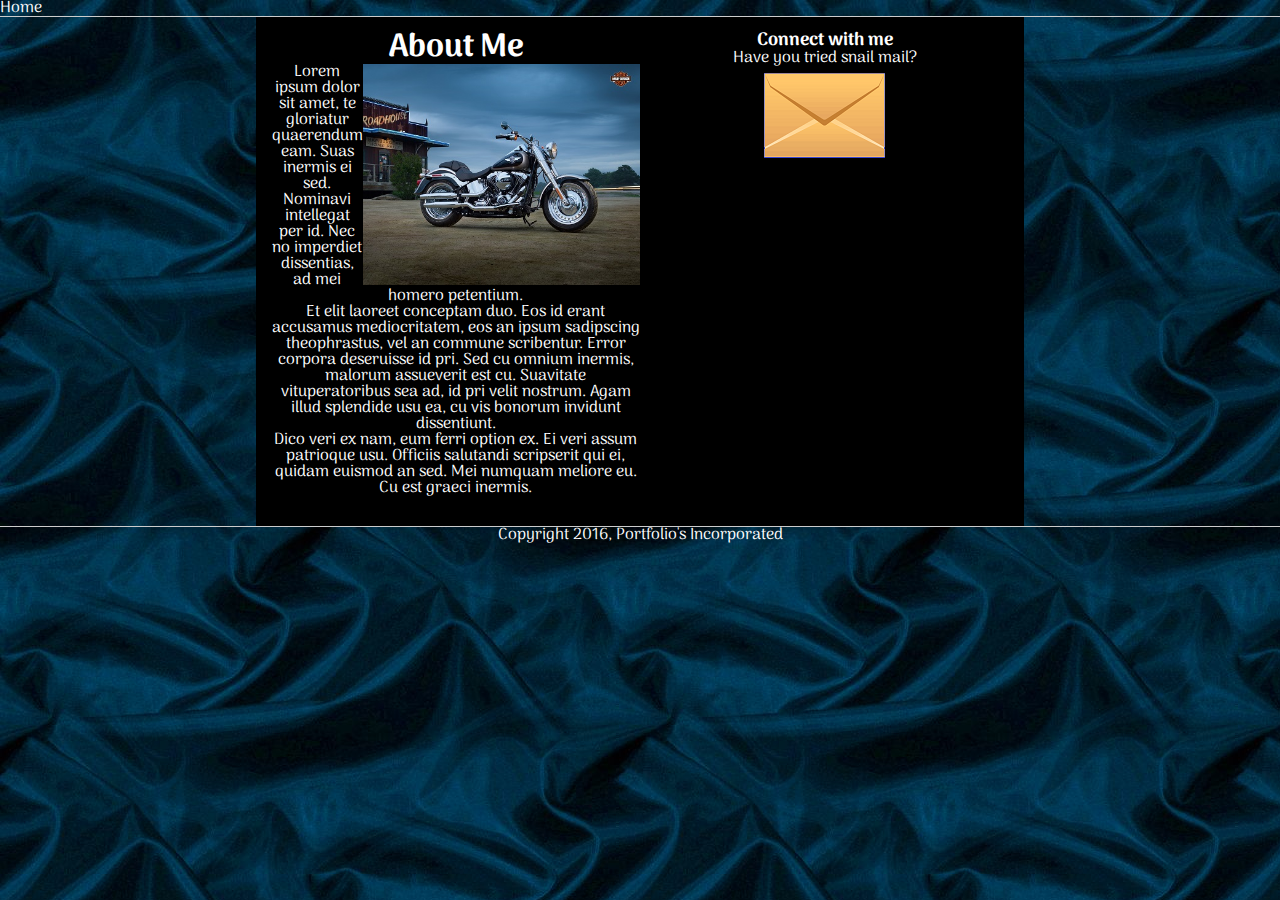
<file: part2/index.html>
<!DOCTYPE html>
<html lang="en">
	<head>
		<meta charset="UTF-8">
		<meta name="description" content="This page shows how you can use media queries!">		
		<!-- a viewport would be nice -->		
		<title>My Portfolio</title>

    <!-- Stylesheets -->
    <link href="https://fonts.googleapis.com/css?family=Arima+Madurai" rel="stylesheet">
    <link rel="stylesheet" href="assets/css/reset.css">
		<link rel="stylesheet" href="assets/css/style.css">
	</head>
	<body>
		<div class="container">
			<header>
				<nav><a href="#">Home</a></nav>
			</header>
			<div class="content-wrapper clearfix">
				<section class="about-me">
					<h1>About Me</h1>
					<article>
						<img src="assets/images/harley.jpg">
						<p>Lorem ipsum dolor sit amet, te gloriatur quaerendum eam. Suas inermis ei sed. Nominavi intellegat per id. Nec no imperdiet dissentias, ad mei homero petentium.
						</p>
						<p>
						Et elit laoreet conceptam duo. Eos id erant accusamus mediocritatem, eos an ipsum sadipscing theophrastus, vel an commune scribentur. Error corpora deseruisse id pri. Sed cu omnium inermis, malorum assueverit est cu. Suavitate vituperatoribus sea ad, id pri velit nostrum. Agam illud splendide usu ea, cu vis bonorum invidunt dissentiunt.
						</p>
						<p>
						Dico veri ex nam, eum ferri option ex. Ei veri assum patrioque usu. Officiis salutandi scripserit qui ei, quidam euismod an sed. Mei numquam meliore eu. Cu est graeci inermis.
						</p>
					</article>
				</section>

				<aside class="connect">
					<h2>Connect with me</h2>
					<p>Have you tried snail mail?<br>
						<img src="assets/images/envelope.png" alt="Image of an envelope"></p>
				</aside>
			</div><!-- end content-wrapper -->
			<footer>Copyright 2016, Portfolio's Incorporated</footer>
		</div><!-- end container -->
	</body>
</html>
</file>
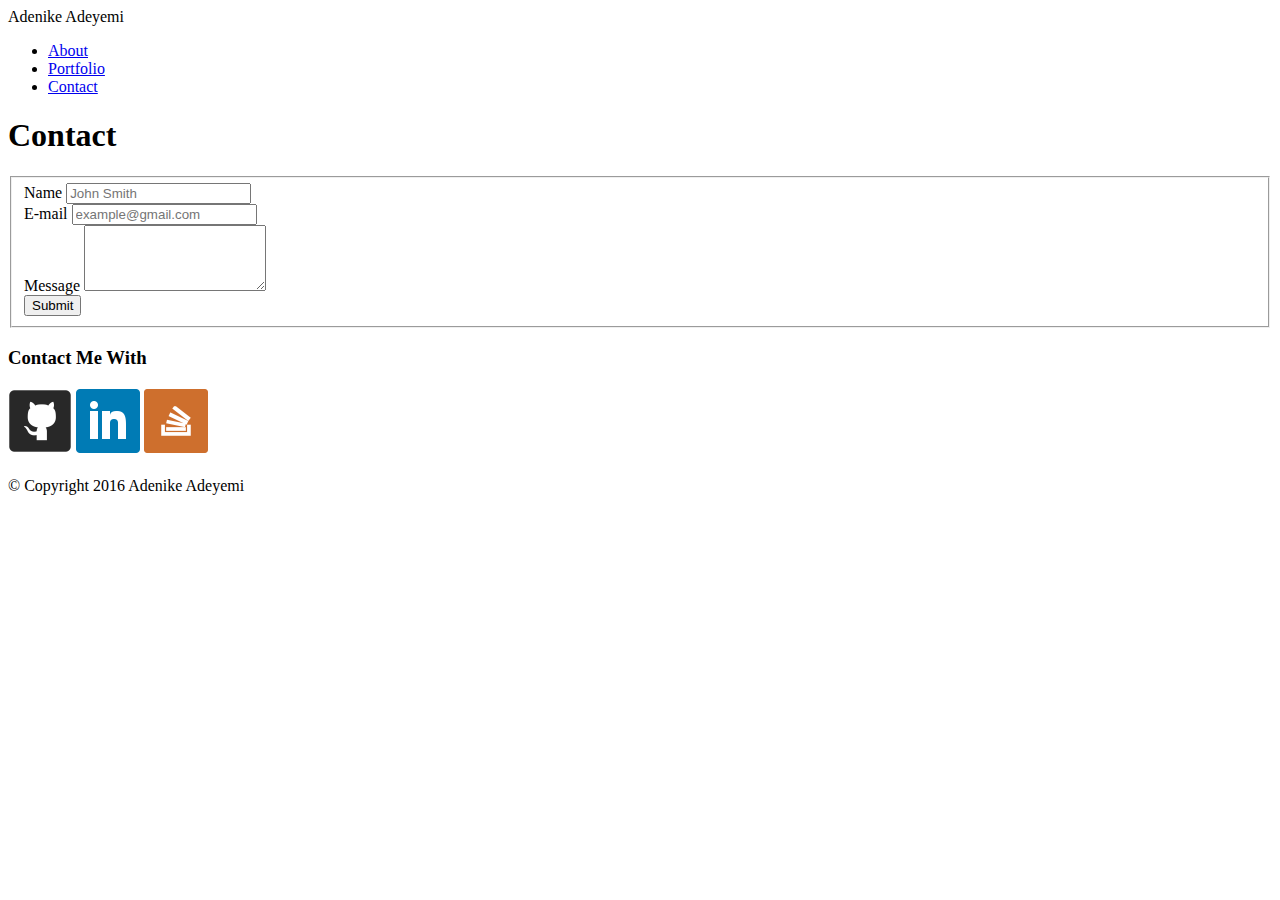
<file: part1/contact.html>
<!DOCTYPE html>
<html lang="en">
<head>
	<!-- meta tags -->
	<meta charset="utf-8">
    <meta http-equiv="X-UA-Compatible" content="IE=edge">
    <meta name="viewport" content="width=device-width, initial-scale=1">

    <!--title -->
	<title>Contact|Adenike</title>

	<!-- boot straping-->
	<link rel="stylesheet" href="https://maxcdn.bootstrapcdn.com/bootstrap/3.3.6/css/bootstrap.min.css" integrity="sha384-1q8mTJOASx8j1Au+a5WDVnPi2lkFfwwEAa8hDDdjZlpLegxhjVME1fgjWPGmkzs7" crossorigin="anonymous">

	<!--boot strap themes-->
	<link rel="stylesheet" type="text/css" href="https://bootswatch.com/darkly/bootstrap.min.css">

	<!-- my css-->
	
</head>
<body>
	<!-- Header -->
	<header>
		<!-- nav bar -->
		<nav class="navbar navbar-default">
			<div class="container">
				<div class="navbar-header">
					<div class="navbar-brand">Adenike Adeyemi</div>
				</div>
				<ul class="nav navbar-nav navbar-right">
					<li><a href="index.html">About</a></li>
					<li><a href="portfolio.html">Portfolio</a></li>
					<li><a href="contact.html">Contact</a></li>
				</ul>
			</div><!--container-->
		</nav> <!-- end of nav bar -->
	</header>
	<!-- Content -->
	
	<div class="container">	
		<div class="row">
			<div class="col-md-8 clearfix well">
				<div class="page-header">	
					<h1 class="sub-header">Contact</h1>
				</div>
			
				<form class="form-horizontal">
					<fieldset>
						<div class="form-group">
							<label>Name</label>
							<input class="form-control" type="text" name="name" placeholder="John Smith">
						</div>

						<div class="form-group">
							<label>E-mail</label>
							<input class="form-control" type="email" name="email"  placeholder="example@gmail.com">
						</div>

						<div class="form-group">
							<label>Message</label>
							<textarea class="form-control" rows="4"></textarea>
						</div>

						<div class="form-group">
							<input class="btn btn-primary" type="submit" name="Submit">
						</div> 
					</fieldset>
				</form>
			</div>	<!-- content column -->	
				
			<!--aside-->
			<div class="col-md-4">
				<div class="panel panel-default">
					<div class="panel-heading">
						<h3 class="panel-title">Contact Me With</h3>
					</div>
					
					<div class="text-center" style="margin:20px 0px"><!-- group of links -->
					<!-- Github link -->
						<a href="https://github.com/nikea1">
						<img src="assets/images/1466570767_29.png" alt="GitHub" height="64" width="64"></a>
						<!-- LinkedIn link -->
						<a href="https://www.linkedin.com/in/adenike-adeyemi-38809a117">
						<img src="assets/images/1466570776_square-linkedin.png" alt="LinkedIn" height="64" width="64"></a>				
						<!-- Stacked Overflow -->
						<a href="http://stackoverflow.com/users/6491566/nike-adeyemi">
						<img src="assets/images/1466570780_stackoverflow-square-social-media.png" alt="StackOverFlow" height="64" width="64"></a>
					</div><!--link container-->
				</div><!-- pannel container-->
			</div><!-- col -->
		</div><!-- row -->
	</div><!-- container -->
	<!-- footer -->
	<footer class="footer">
	<div class="navbar navbar-inverse">
		<div class="container">
			<p class="navbar-text text-center">&copy; Copyright 2016 Adenike Adeyemi</p>
		</div>
	</div>
	</footer>
</body>
</html>
</file>
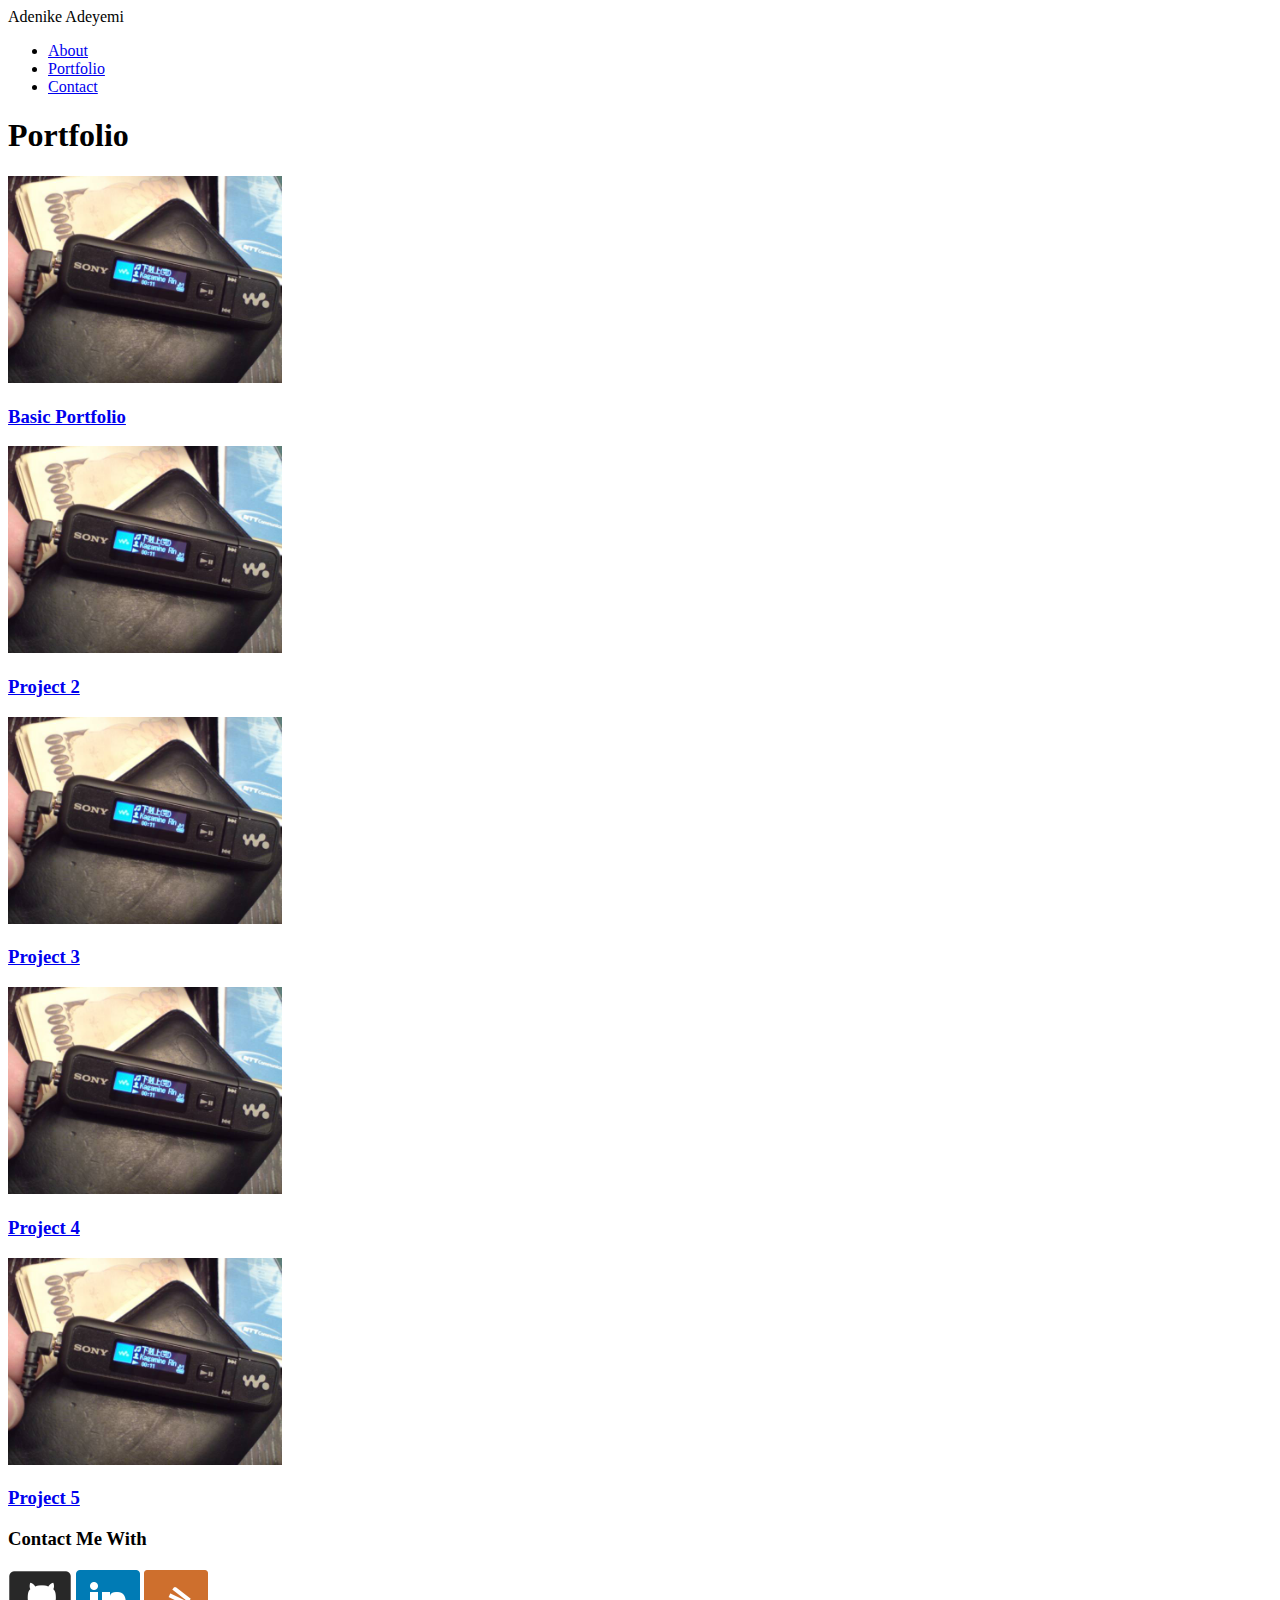
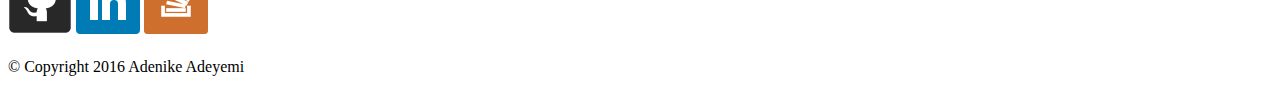
<file: part1/portfolio.html>
<!DOCTYPE html>
<html lang="en">
<head>
	<!-- meta tags -->
	<meta charset="utf-8">
    <meta http-equiv="X-UA-Compatible" content="IE=edge">
    <meta name="viewport" content="width=device-width, initial-scale=1">

    <!--title -->
	<title>Portfolio|Adenike Adeyemi</title>
	
	<!-- boot straping-->
	<link rel="stylesheet" href="https://maxcdn.bootstrapcdn.com/bootstrap/3.3.6/css/bootstrap.min.css" integrity="sha384-1q8mTJOASx8j1Au+a5WDVnPi2lkFfwwEAa8hDDdjZlpLegxhjVME1fgjWPGmkzs7" crossorigin="anonymous">

	<!--boot strap themes-->
	<link rel="stylesheet" type="text/css" href="https://bootswatch.com/darkly/bootstrap.min.css">

	<!-- my css-->
	
</head>
<body>
	<!-- Header -->
	<header>
		<!-- nav bar -->
		<nav class="navbar navbar-default">
			<div class="container">
				<div class="navbar-header">
					<div class="navbar-brand">Adenike Adeyemi</div>
				</div>
				<ul class="nav navbar-nav navbar-right">
					<li><a href="index.html">About</a></li>
					<li><a href="portfolio.html">Portfolio</a></li>
					<li><a href="contact.html">Contact</a></li>
				</ul>
			</div><!--container-->
		</nav> <!-- end of nav bar -->
	</header>


	<div class="container">
		<!-- Content -->
		<div class="row">
			<div class="col-md-8 clearfix well">
				<div class="page-header">
					<h1>Portfolio</h1>
				</div>
						
				<div class="row">	
					<div class="col-md-6">		
						<a class="project_link" href="https://peaceful-lowlands-90080.herokuapp.com">
							<img src="assets/images/technics-q-c-640-480-10.jpg" alt="temporary picture of project 1" height="207"  width="274">
							<h3>Basic Portfolio</h3>
						</a>
					</div>

					<div class="col-md-6">
						<a class="project_link2" href="#">
							<img src="assets/images/technics-q-c-640-480-10.jpg" alt="temporary picture of project 2" height="207" width="274">
							<h3>Project 2</h3>
						</a>
					</div>
				</div>

				<div class="row">
					<div class="col-md-6">
						<a class="project_link" href="#">
							<img src="assets/images/technics-q-c-640-480-10.jpg" alt="temporary picture of project 3" height="207" width="274">
							<h3>Project 3</h3>
						</a>
					</div>

					<div class="col-md-6">
						<a class="project_link2" href="#">
							<img src="assets/images/technics-q-c-640-480-10.jpg" alt="temporary picture of project 4" height="207" width="274">
							<h3>Project 4</h3>
						</a>
					</div>
				</div>

				<div class="row">
					<div class="col-md-6">
					<a class="project_link" href="#">
						<img src="assets/images/technics-q-c-640-480-10.jpg" alt="temporary picture of project 5" height="207" width="274">
						<h3>Project 5</h3>
					</a>
					</div>
				</div>
			</div><!-- content column -->
			<!--aside-->
			<div class="col-md-4">
				<div class="panel panel-default">
					<div class="panel-heading">
						<h3 class="panel-title">Contact Me With</h3>
					</div>
					
					<div class="text-center" style="margin:20px 0px"><!-- group of links -->
					<!-- Github link -->
						<a href="https://github.com/nikea1">
						<img src="assets/images/1466570767_29.png" alt="GitHub" height="64" width="64"></a>
						<!-- LinkedIn link -->
						<a href="https://www.linkedin.com/in/adenike-adeyemi-38809a117">
						<img src="assets/images/1466570776_square-linkedin.png" alt="LinkedIn" height="64" width="64"></a>				
						<!-- Stacked Overflow -->
						<a href="http://stackoverflow.com/users/6491566/nike-adeyemi">
						<img src="assets/images/1466570780_stackoverflow-square-social-media.png" alt="StackOverFlow" height="64" width="64"></a>
					</div><!--link container-->
				</div><!-- pannel container-->
			</div><!-- col -->
		</div><!-- row -->
	</div><!-- container -->
	<!-- footer -->
	<footer class="footer">
	<div class="navbar navbar-inverse ">
		<div class="container">
			<p class="navbar-text text-center">&copy; Copyright 2016 Adenike Adeyemi</p>
		</div>
	</div>
	</footer>
</body>
</html>
</file>
<file: part2/assets/css/style.css>
* {
	box-sizing: border-box;
	text-align: center;
}
a {
	color: #fff;
	text-decoration: none;
}
aside {
	display: inline;
	width: 150px;
}
body {
	background-image: url("../images/dark-blue-silk.jpg");
	color: white;
	font-family: 'Arima Madurai', cursive;
}
footer {
	border-top: 1px solid #ccc;
}
h1, h2 {
	font-weight: bolder;
}
h1 {
	font-size: xx-large;
}
h2 {
	font-size: large;
}
nav {
	border-bottom: 1px solid #ccc;
	text-align: left;
	width: 100%;
}
section {
	display: inline;
	float: left;
	padding-bottom: 15px;
	width: 50%;
}
.about-me img {
	float: right;
	width: 75%;
}
.clearfix {
	overflow: auto;
}
.connect img {
	margin: 7px;
}
.container {
	width: 100%;
}
.content-wrapper {
	background-color: black;
/*	border-left: 1px dashed grey;
	border-right: 1px dashed grey;*/	
	margin: 0 auto;
	max-width: 768px;
	padding: 15px;
	width: 100%;
}


@media only screen and (max-width: 768px) {
	
	.content-wrapper{

		background-color: #020c85;
		max-width: 640px;
	}

	aside{
		display: block;
		width: 100%;
	}
	section{
		width: 100%;
	}
	/* Add your code here */
}

@media only screen and (max-width: 640px) {

	.content-wrapper{
		background-color: #007f25;
		max-width: 480px;
	}

	.about-me img{
		float: none;
		width: initial;
	}
	/* Add your code here */
}
</file>
